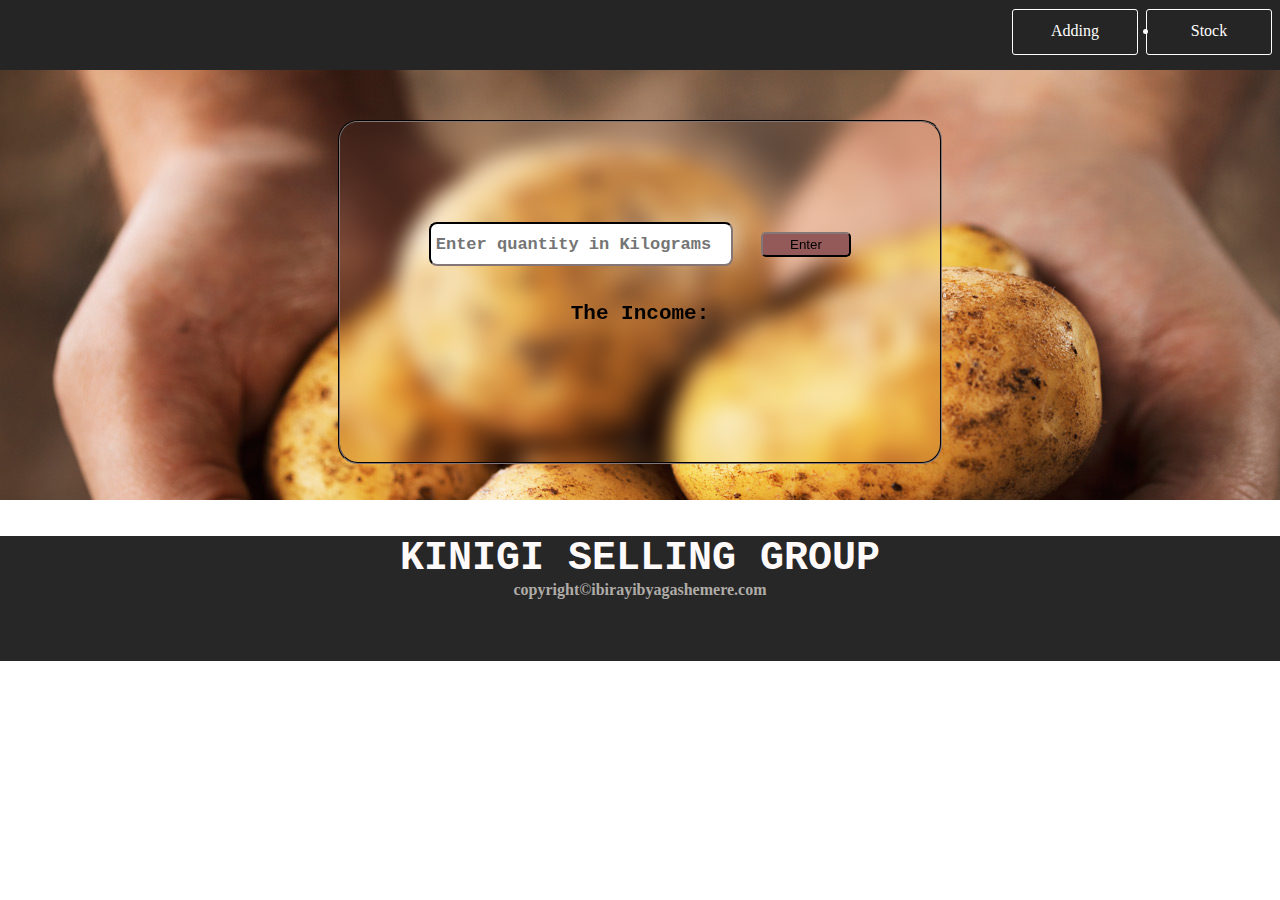
<file: stock manager/index.html>
<!DOCTYPE html>
<html lang="en">
<head>
    <link rel="stylesheet" href="index.css">
    <style>
        *{
            margin:0;
            padding:0;
        }
        .label{
            font-family: 'Courier New', Courier, monospace;
            font-weight: bold;
            font-size: 21px;
            padding-top: 60px;
        }
.input{
    width: 90px;
    background-color: rgb(148, 89, 89);
    border-radius: 5px;
    height: 25px;
    font-family: Impact, Haettenschweiler, 'Arial Narrow Bold', ;
    border-color:  rgb(48, 43, 43);
}

.field1{
    width: 600PX;
   
    backdrop-filter: blur(10px);
    padding-top: 40px;
    border-color:  rgb(48, 43, 43);
    border-radius: 20px;
    height: 240px;
}

.in{
    width: 200px;
    height: 25px;
    border-radius: 5px;
        border-color: rgb(48, 43, 43);
}


    </style>
    <meta charset="UTF-8">
    <meta http-equiv="X-UA-Compatible" content="IE=edge">
    <meta name="viewport" content="width=device-width, initial-scale=1.0">
    <title>Stock manager</title>
</head>
<body >
    
    <div class="head">
       
        <nav>
            <header class="head">
            <a href="new.html"><li>Stock</li></a>
            <a href="add.html">Adding</a>
        </header>
        </nav>
    </div>
    <div style="  background-image: url('ibirayi-bigisarurwa-.jpg'); height: 500px;">
    <div style="padding-top: 120px;">
           <center>
   <fieldset class="field1" style="padding-top: 100px;"> 
    <center>
        <input type="number"  id="quantity" class="in" placeholder="Enter quantity in Kilograms" style="width:50%; height:40px; 
        border-radius: 8px; text-align: center; font-family: 'Courier New', Courier, monospace; font-weight:bold; font-size:17px;" ">
        &nbsp;&nbsp;&nbsp;&nbsp;&nbsp;
        <button type="submit"  onclick="hello()" class="input">Enter</button><br>
        <br><br>
         <label id="answer" class="label">The Income:</label><br>
     


    <script>
        function hello(){
        const input=document.getElementById("quantity").value;
        var result=document.getElementById("answer");
        var remains=document.getElementById("remains");
        var stock=100;
        var valueRemaining=stock-input;
        var income=valueRemaining*100;
        

        if(input==""){
            alert("Please enter valid number");
        }
        else if(input>stock){
            alert("Your stock is lower,Please try again!!");
        }
        else{
            result.innerHTML="The income is:"+" "+income+""+"RWF"+"<br>"+"The remaining stock is:"+valueRemaining+""+"Kg";
            console.log(result);
            
           
        }
        };
   
 </script>
 </center>
 </fieldset>
</center>
</div>
</div>
<br><br>
<footer>
    <div class="foot">
        <center>     
         <b class="gash">KINIGI SELLING GROUP</b>
         
        <br>
    <b style="color: rgb(175, 172, 167);">copyright&copy;ibirayibyagashemere.com</b>
    </center>

    </div>
</footer>
</body>
</html>
</file>
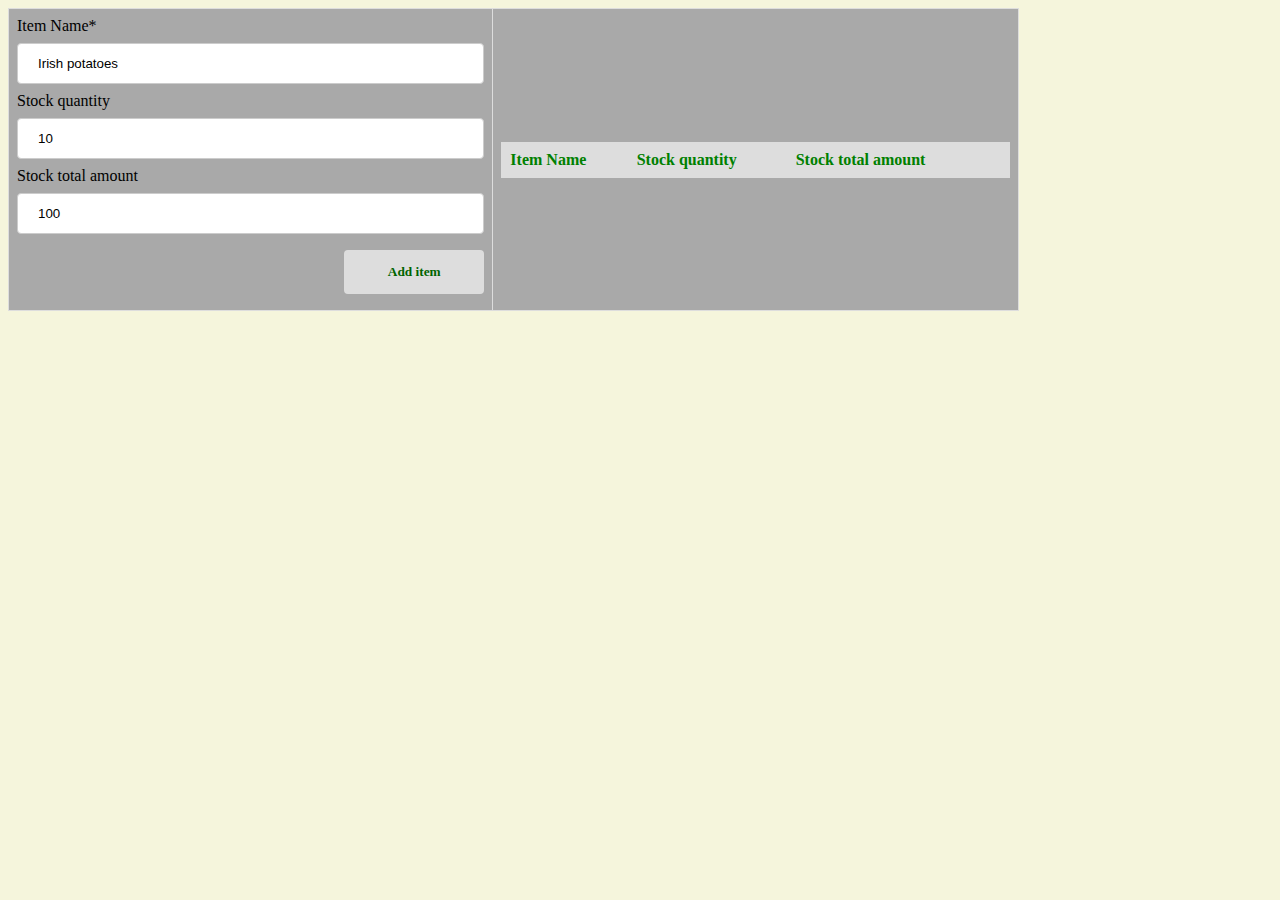
<file: stock manager/new.html>
<!DOCTYPE html>
<html lang="en">
<head>
    <meta charset="UTF-8">
    <meta http-equiv="X-UA-Compatible" content="IE=edge">
    <meta name="viewport" content="width=device-width, initial-scale=1.0">
    <title>Document</title>
</head>
<body>
    <!DOCTYPE html>
<html>

<head>
    <title>
        Html CRUD with Pure JavaScript
    </title>
    <link rel="stylesheet" href="new.css">
</head>

<body>
    <table>
        <tr>
            <td>
                <form onsubmit="event.preventDefault();onFormSubmit();" autocomplete="off">
                    <div>
                        <label>Item Name*</label><label class="validation-error hide" id="itemNameValidationError" >This field is required.</label>
                        <input type="text" name="itemName" id="itemName" placeholder="Enter item name" value="Irish potatoes" readonly >
                    </div>
                    <div>
                        <labe>Stock quantity</label>
                        <input type="number" name="amount" id="amount" placeholder="200kg" required value="10" readonly>
                    </div>
                    <div>
                        <label>Stock total amount</label>
                        <input type="number" name="cost" id="cost" placeholder="RWF" required value="100" >
                    </div>
                    <div  class="form-action-buttons">
                        <input type="submit" value="Add item" style="font-weight:bold; font-family: Arial Black;color:darkgreen;">
                    </div>
                </form>
            </td>
            <td>
                <table class="list" id="employeeList">
                    <thead>
                        <tr>
                            <th style="color:green">Item Name</th>
                            <th style="color:green">Stock quantity</th>
                            <th style="color:green">Stock total amount</th>
                            <th></th>
                        </tr>
                    </thead>
                    <tbody>

                    </tbody>
                </table>
            </td>
        </tr>
    </table>
    <script src="new.js"></script>
</body>

</html>
</body>
</html>
</file>
<file: stock manager/index.css>
nav ul li{
    display: inline-block;
    width: 550px;
    text-align: center;
    padding: 12px;
    float: right;
    border-radius: 10px;
    font-family: 'Courier New', Courier, monospace;
    background-color: rgb(119, 52, 52);

}
.head{
    background-color: rgba(37, 37, 37, 0.993);
    color: aliceblue;
    width: 100%;
    height: 70px;
    text-align: center;
    float: right;
}
a{
    float: right;
    text-decoration: none;
    color: white;
    /* margin-left: px; */
    /* justify-content: space-between; */
    /* padding: 12px; */
    height:20px;
    width: 100px;
    margin-top: 9px;
    margin-right: 8px;
    text-align: center;
    padding: 12px;
    border: 1px solid white;
    border-radius: 3px;
}
a:hover{
    float: right;
    text-decoration: none;
    color: black;
    /* margin-left: 12px; */
    /* justify-content: space-between; */
    /* padding: 12px; */
    height: 20px;
    background-color: beige;
    width: 150px;
    margin-top: 9px;
    margin-right: 8px;
    text-align: center;
    padding: 12px;
    border: 1px solid white;
}
.nmb{
    width: 230px;
    height: 30px;
    border-radius: 5px;
    font-family: 'Courier New', Courier, monospace;
    text-align: center;
    font-size: 15px;
}
.nmb2{
    width: 130px;
    height: 40px;
    font-weight: bold;
    color:rgb(255, 245, 245);
    border-radius: 5px;
    font-family: 'Courier New', Courier, monospace;
    text-align: center;
    font-size: 15px;
}
.button{
width: 90px;
height: 30px;
border-radius: 9px;
border-color: rgb(173, 178, 182);
border-style: 1px solid;
}
.foot{
background-color: rgba(37, 37, 37, 0.993);
height: 125px;
}
.bodi{
background-image: url('ibirayi-bigisarurwa-.jpg');
background-position: center;

}
.gash{
font-size: 40px;
font-family: 'Courier New', Courier, monospace,sans-serif;
color: rgb(255, 250, 250);
}
</file>
<file: stock manager/new.css>
body > table{
    width: 80%;
}
body{background:beige;
    font-family: Arial Black;
    font-weight: lighter;
}

table{
    border-collapse: collapse;
    background-color: darkgrey;
}
table.list{
    width:100%;
}

td, th {
    border: 1px solid #dddddd;
    text-align: left;
    padding: 8px;
}
tr:nth-child(even),table.list thead>tr {
    background-color: #dddddd;
}

input[type=text], input[type=number] {
    width: 100%;
    padding: 12px 20px;
    margin: 8px 0;
    display: inline-block;
    border: 1px solid #ccc;
    border-radius: 4px;
    box-sizing: border-box;
}

input[type=submit]{
    width: 30%;
    background-color: #ddd;
    color: #000;
    padding: 14px 20px;
    margin: 8px 0;
    border: none;
    border-radius: 4px;
    cursor: pointer;
}

form div.form-action-buttons{
    text-align: right;
}

a{
    cursor: pointer;
    text-decoration: underline;
    color: #0000ee;
    margin-right: 4px;
}

label.validation-error{
    color:   red;
    margin-left: 5px;
}

.hide{
    display:none;
}
</file>
